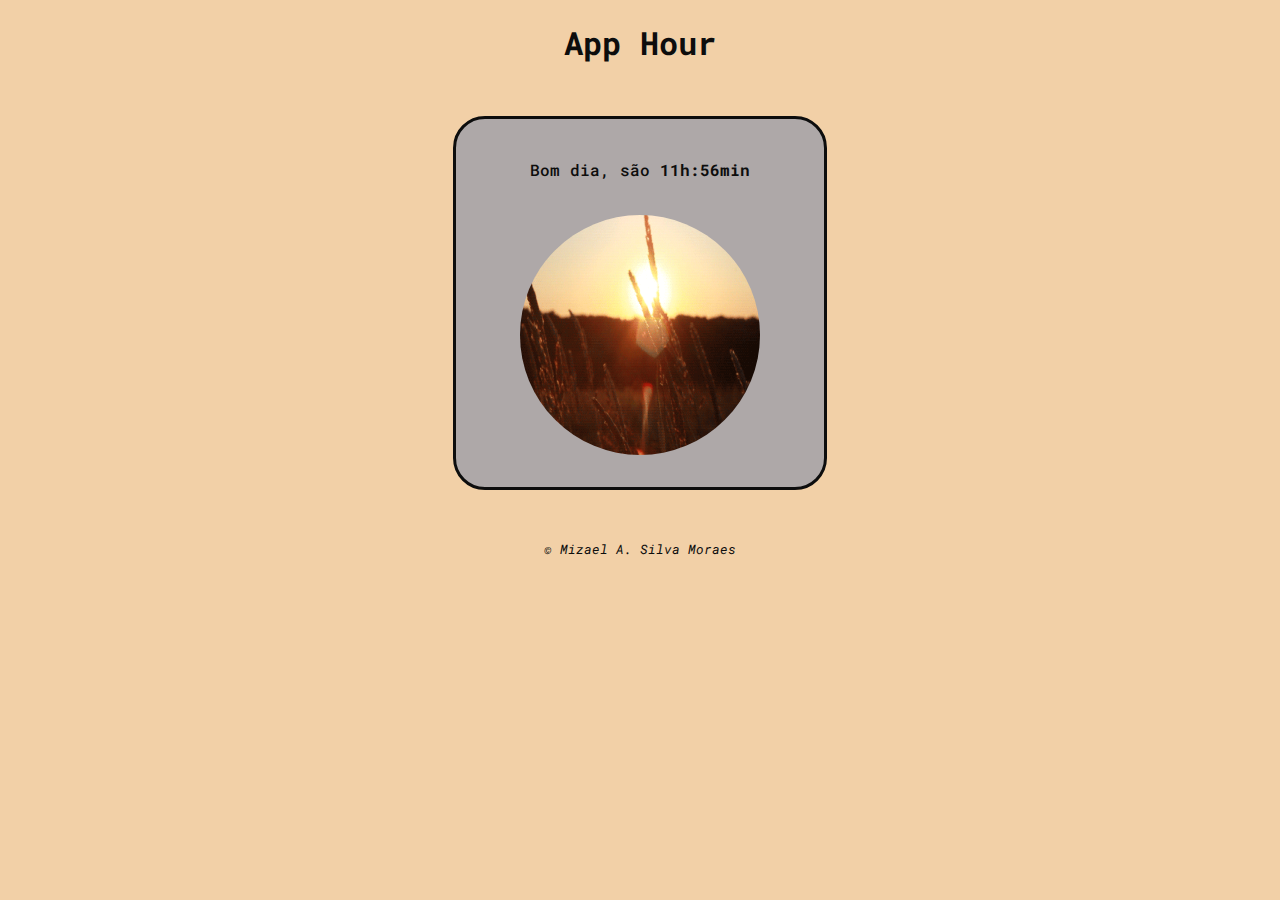
<file: index.html>
<!DOCTYPE html>
<html lang="pt-BR">

<head>
    <meta charset="UTF-8">
    <meta http-equiv="X-UA-Compatible" content="IE=edge">
    <meta name="viewport" content="width=device-width, initial-scale=1.0">
    <link rel="stylesheet" href="style.css">
    <link rel="preconnect" href="https://fonts.gstatic.com">
    <link href="https://fonts.googleapis.com/css2?family=Roboto+Mono:wght@200;400;600&display=swap" rel="stylesheet">
    <title>time hours</title>
</head>

<body onload="load()">

    <header>
        <h1> App Hour </h1>
    </header>

    <section>

        <div id="msgs">
            <p id="message"></p>
        </div>

        <div id="gifs">
            <img src="" id="gif" alt="GIF amanhecer">
        </div>

    </section>


    <footer>
        <p>&copy; Mizael A. Silva Moraes</p>
    </footer>

    <script src="index.js"></script>
</body>

</html>
</file>
<file: style.css>
body {
margin: 1.2rem;
background:#f5f0f0;
font-family: 'Roboto Mono', monospace;
color: #0D0D0D;

}
header {
 text-align: center;
}


section {
    background:#aea8a8;
    height:20rem;
    width: 20rem;
    padding: 1.5rem;
    border: 0.24rem solid #0D0D0D;
    border-radius: 2rem;
    margin: 3.2rem auto;
    
}

#msgs {
    text-align: center;
    font-weight: 500;
}
#gifs {
    text-align: center;   
}
#gif {
    /* max-width:15rem; */
    /* max-height:15rem; */
    width:15rem;
    height:15rem;
    border-radius: 7.5rem;
    margin-top:1.2rem ;

    
}

footer {
    text-align: center;
    font-size: 0.8rem;
    font-style: italic;
}
</file>
